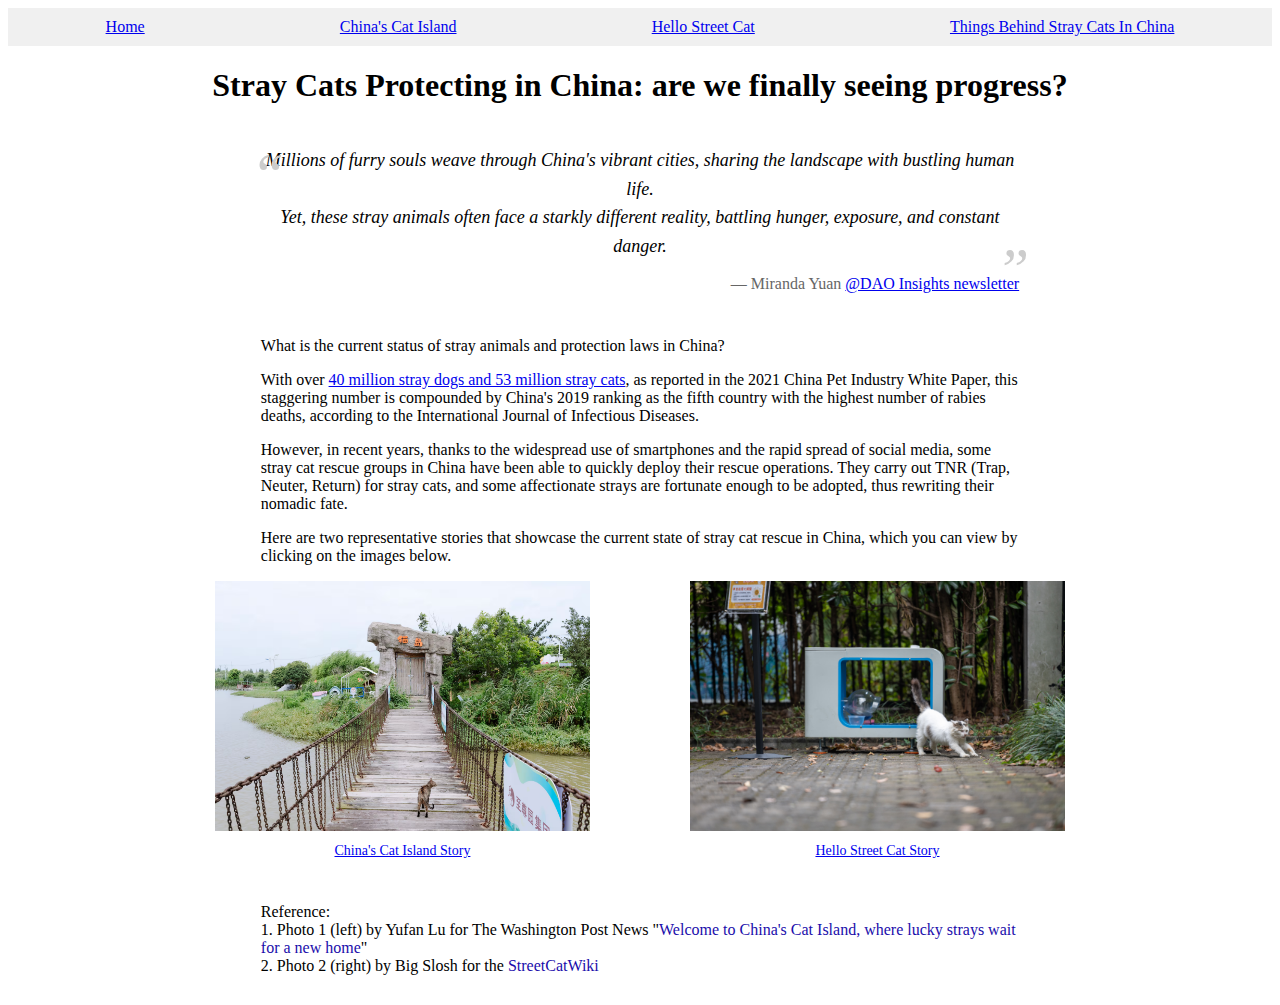
<file: index.html>
<!DOCTYPE html>
<html lang="en">
<head>
    <meta charset="UTF-8">
    <meta name="viewport" content="width=device-width, initial-scale=1.0">
    <title>Stray Cats Protecting in China: are we finally seeing progress?</title>
    <link rel="stylesheet" href="css/style.css">
</head>
<body>
    <nav style="display: flex; justify-content: space-around; background-color: #f0f0f0; padding: 10px 0;">
        <a href="index.html">Home</a>
        <a href="news1.html">China's Cat Island</a>
        <a href="news2.html">Hello Street Cat</a>
        <a href="summary.html">Things Behind Stray Cats In China</a>
    </nav>
    <header style="text-align: center; margin-top: 20px;">
        <h1>Stray Cats Protecting in China: are we finally seeing progress?</h1>
    </header>

    <blockquote class="custom-quote">
        Millions of furry souls weave through China's vibrant cities, sharing the landscape with bustling human life. 
        <br>
        Yet, these stray animals often face a starkly different reality, battling hunger, exposure, and constant danger.
        <cite class="quote-author">— Miranda Yuan <a href="https://daoinsights.com/opinions/a-new-era-for-animal-protection-in-china-are-we-finally-seeing-progress/">@DAO Insights newsletter</a></cite>
    </blockquote>    

    <section class="intro-content">
        <p>What is the current status of stray animals and protection laws in China?</p>
        <p>With over <a href="https://www.theguardian.com/world/2023/oct/24/china-local-governments-launch-crackdown-on-dogs-after-child-was-mauled">40 million stray dogs and 53 million stray cats</a>, as reported in the 2021 China Pet Industry White Paper, this staggering number is compounded by China's 2019 ranking as the fifth country with the highest number of rabies deaths, according to the International Journal of Infectious Diseases.</p>
        <p>However, in recent years, thanks to the widespread use of smartphones and the rapid spread of social media, some stray cat rescue groups in China have been able to quickly deploy their rescue operations. They carry out TNR (Trap, Neuter, Return) for stray cats, and some affectionate strays are fortunate enough to be adopted, thus rewriting their nomadic fate.</p>
        <p>Here are two representative stories that showcase the current state of stray cat rescue in China, which you can view by clicking on the images below.</p>
    </section>
    
    <div class="image-container-1">
        <div class="image-box-1">
            <a href="news1.html">
                <img src="images/img1.avif" alt="Hello Street Cat" class="index-image">
                <p class="image-caption">China's Cat Island Story</p>
            </a>
        </div>
        <div class="image-box-1">
            <a href="news2.html">
                <img src="images/img2.jpeg" alt="Brother Calm" class="index-image">
                <p class="image-caption">Hello Street Cat Story</p>
            </a>
        </div>
    </div>
    
    <footer>
        <p>Reference: </p>
        <p>1. Photo 1 (left) by Yufan Lu for The Washington Post News "<a href="https://www.washingtonpost.com/world/2024/02/26/china-shanghai-cat-island-rescue/" target="_blank">Welcome to China's Cat Island, where lucky strays wait for a new home</a>"</p>
        <p>2. Photo 2 (right) by Big Slosh for the <a herf="https://streetcat.wiki/index.php/File:StreetCatFeeder.jpg">StreetCatWiki</a></p>
    </footer>
    
</body>
</html>
</file>
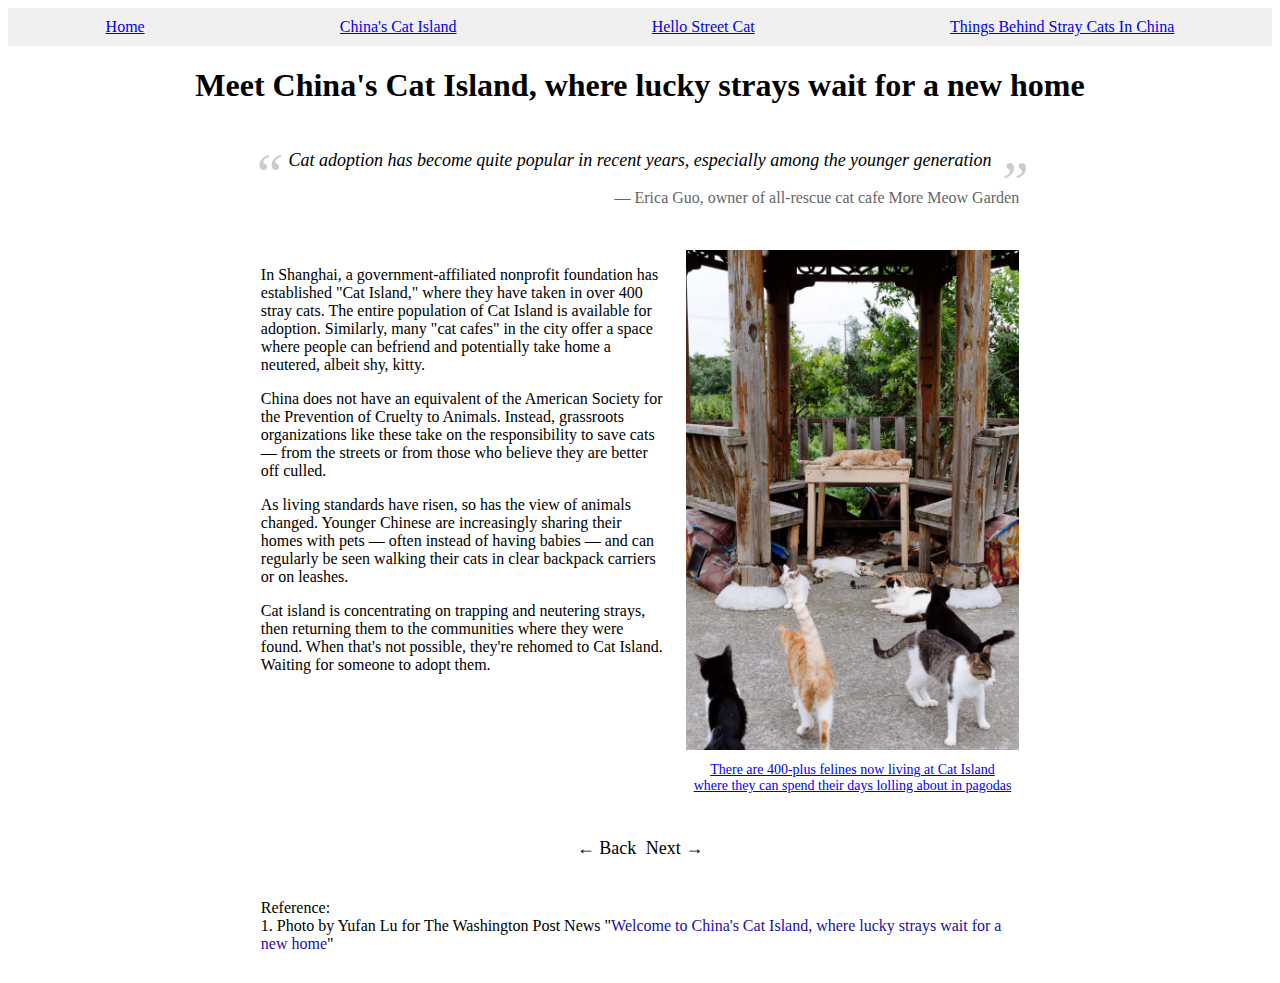
<file: news1.html>
<!DOCTYPE html>
<html lang="en">
<head>
    <meta charset="UTF-8">
    <meta name="viewport" content="width=device-width, initial-scale=1.0">
    <title>Meet China's Cat Island, where lucky strays wait for a new home</title>
    <link rel="stylesheet" href="css/style.css">
</head>
<body>
    <nav style="display: flex; justify-content: space-around; background-color: #f0f0f0; padding: 10px 0;">
        <a href="index.html">Home</a>
        <a href="news1.html">China's Cat Island</a>
        <a href="news2.html">Hello Street Cat</a>
        <a href="summary.html">Things Behind Stray Cats In China</a>
    </nav>
    <header style="text-align: center; margin-top: 20px;">
        <h1>Meet China's Cat Island, where lucky strays wait for a new home</h1>
    </header>

    <blockquote class="custom-quote">
        Cat adoption has become quite popular in recent years, especially among the younger generation
        <cite class="quote-author">— Erica Guo, owner of all-rescue cat cafe More Meow Garden</cite>
    </blockquote>     

    <div class="content-container">
        <section class="news2-content">
            <p>In Shanghai, a government-affiliated nonprofit foundation has established "Cat Island," where they have taken in over 400 stray cats. The entire population of Cat Island is available for adoption. Similarly, many "cat cafes" in the city offer a space where people can befriend and potentially take home a neutered, albeit shy, kitty.</p>
            <p>China does not have an equivalent of the American Society for the Prevention of Cruelty to Animals. Instead, grassroots organizations like these take on the responsibility to save cats — from the streets or from those who believe they are better off culled.</p>
            <p>As living standards have risen, so has the view of animals changed. Younger Chinese are increasingly sharing their homes with pets — often instead of having babies — and can regularly be seen walking their cats in clear backpack carriers or on leashes.</p>
            <p>Cat island is concentrating on trapping and neutering strays, then returning them to the communities where they were found. When that's not possible, they're rehomed to Cat Island. Waiting for someone to adopt them.</p>
        </section>
        <div class="image-container-2">
            <a href="https://www.washingtonpost.com/world/2024/02/26/china-shanghai-cat-island-rescue/">
                <img src="images/img5.webp" alt="img5" class="news2-image">
                <p class="image-caption">There are 400-plus felines now living at Cat Island<br>where they can spend their days lolling about in pagodas</p>
            </a>
        </div>
    </div>

    <div class="page-navigation">
        <a href="index.html" class="nav-link">← Back</a>
        <a href="news2.html" class="nav-link">Next →</a>
    </div>
    
    <footer>
        <p>Reference: </p>
        <p>1. Photo by Yufan Lu for The Washington Post News "<a href="https://www.washingtonpost.com/world/2024/02/26/china-shanghai-cat-island-rescue/" target="_blank">Welcome to China's Cat Island, where lucky strays wait for a new home</a>"</p>
    </footer>
</body>
</html>
</file>
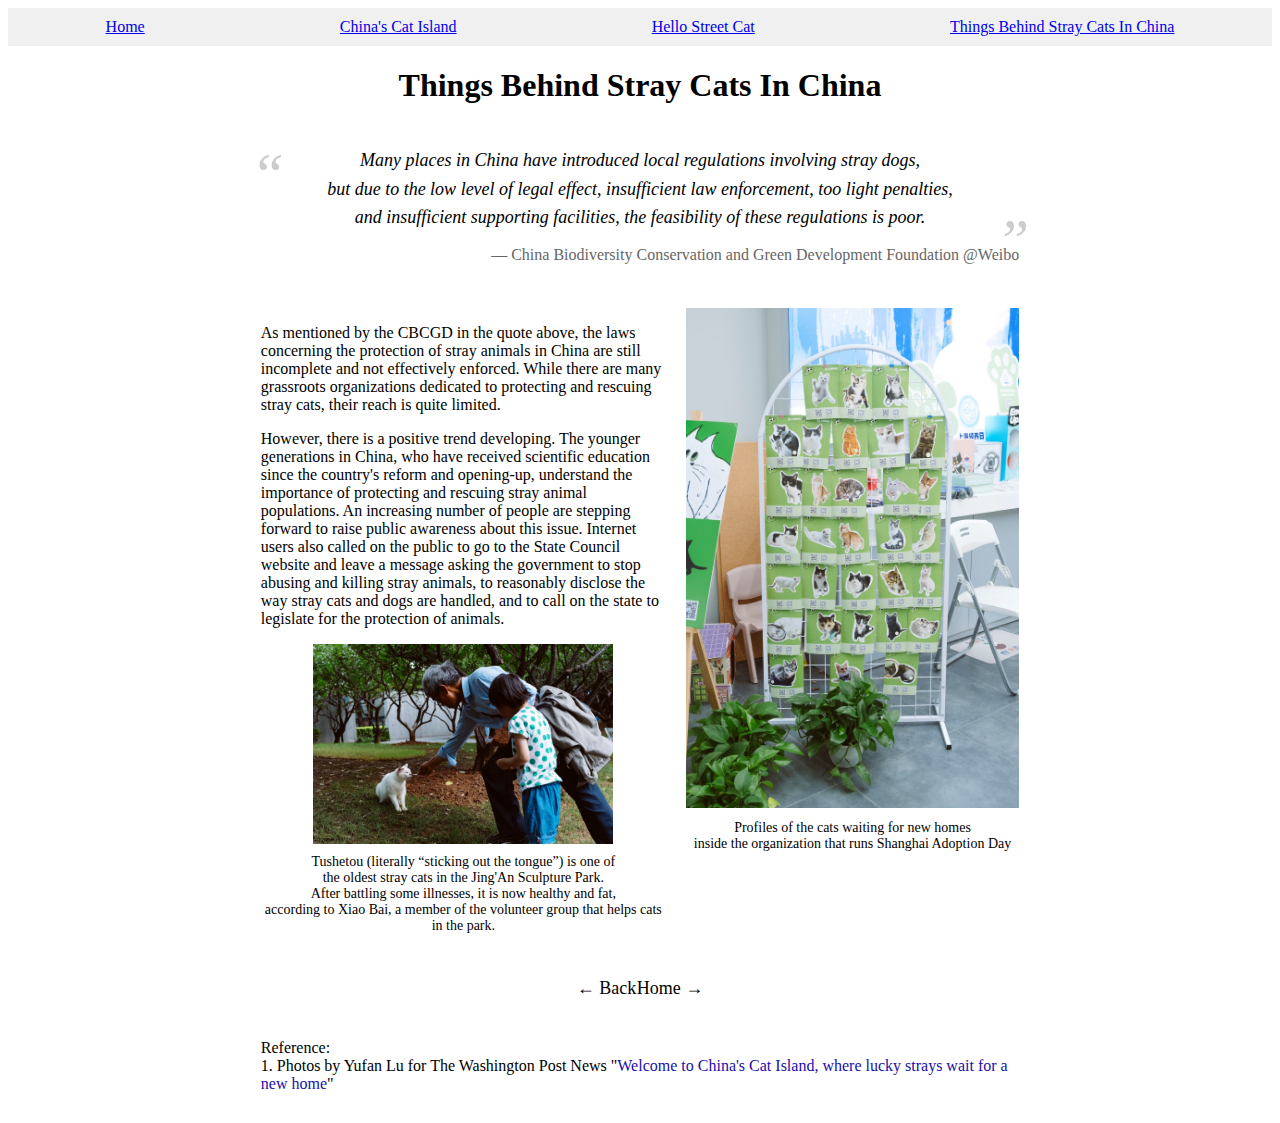
<file: summary.html>
<!DOCTYPE html>
<html lang="en">
<head>
    <meta charset="UTF-8">
    <meta name="viewport" content="width=device-width, initial-scale=1.0">
    <title>Things Behind Stray Cats In China</title>
    <link rel="stylesheet" href="css/style.css">
</head>
<body>
    <nav style="display: flex; justify-content: space-around; background-color: #f0f0f0; padding: 10px 0;">
        <a href="index.html">Home</a>
        <a href="news1.html">China's Cat Island</a>
        <a href="news2.html">Hello Street Cat</a>
        <a href="summary.html">Things Behind Stray Cats In China</a>
    </nav>
    <header style="text-align: center; margin-top: 20px;">
        <h1>Things Behind Stray Cats In China</h1>
    </header>

    <blockquote class="custom-quote">
        Many places in China have introduced local regulations involving stray dogs, 
        <br>
        but due to the low level of legal effect, insufficient law enforcement, too light penalties,
        <br>
        and insufficient supporting facilities, the feasibility of these regulations is poor.
        <cite class="quote-author">— China Biodiversity Conservation and Green Development Foundation @Weibo</cite>
    </blockquote>     

    <div class="content-container">
        <section class="news2-content">
            <p>As mentioned by the CBCGD in the quote above, the laws concerning the protection of stray animals in China are still incomplete and not effectively enforced. While there are many grassroots organizations dedicated to protecting and rescuing stray cats, their reach is quite limited.</p>
            <p>However, there is a positive trend developing. The younger generations in China, who have received scientific education since the country's reform and opening-up, understand the importance of protecting and rescuing stray animal populations. An increasing number of people are stepping forward to raise public awareness about this issue. Internet users also called on the public to go to the State Council website and leave a message asking the government to stop abusing and killing stray animals, to reasonably disclose the way stray cats and dogs are handled, and to call on the state to legislate for the protection of animals.</p>
            <a>
                <img src="images/img7.avif" alt="img7" class="additional-image">
                <p class="image-caption">
                    Tushetou (literally “sticking out the tongue”) is one of
                    <br>the oldest stray cats in the Jing'An Sculpture Park.
                    <br>After battling some illnesses, it is now healthy and fat, 
                    <br>according to Xiao Bai, a member of the volunteer group that helps cats in the park.
                </p>
            </a>
        </section>
        <div class="image-container-2">
            <a>
                <img src="images/img6.avif" alt="img6" class="news2-image">
                <p class="image-caption">Profiles of the cats waiting for new homes<br>inside the organization that runs Shanghai Adoption Day</p>
            </a>
        </div>
    </div>
    
    <div class="page-navigation">
        <a href="news2.html" class="nav-link">← Back</a>
        <a href="index.html" class="nav-link">Home →</a>
    </div>

    <footer>
        <p>Reference: </p>
        <p>1. Photos by Yufan Lu for The Washington Post News "<a href="https://www.washingtonpost.com/world/2024/02/26/china-shanghai-cat-island-rescue/" target="_blank">Welcome to China's Cat Island, where lucky strays wait for a new home</a>"</p>
    </footer>
</body>
</html>
</file>
<file: css/style.css>
.custom-quote {
    width: 60%;
    margin: 20px auto;
    text-align: center;
    font-style: italic;
    position: relative;
    padding: 20px;
    font-size: 18px; /* Adjust the font size as necessary */
    line-height: 1.6; /* Adjust line height for better readability */
}

.custom-quote::before, .custom-quote::after {
    content: "“"; /* Left double quote */
    font-size: 60px; /* Large size for the quotation marks */
    position: absolute;
    color: #ccc; /* Light color for the quotes, adjust as needed */
}

.custom-quote::after {
    content: "”"; /* Right double quote */
}

.custom-quote::before {
    top: 0;
    left: 10px; /* Adjust for alignment */
}

.custom-quote::after {
    bottom: 0;
    right: 10px; /* Adjust for alignment */
}

.quote-author {
    display: block;
    text-align: right;
    width: 100%;
    margin-top: 10px; /* Space between the quote and the author */
    font-style: normal; /* Overrides the italic style if needed */
    font-size: 16px; /* Smaller font size for the author citation */
    color: #666; /* A subtler color, but can be adjusted as needed */
}

.news-content {
    width: 60%;        /* Set the width of the section to 60% of its parent container */
    margin: 0 auto;    /* Center the section horizontally */
    text-align: left;  /* Align the text to the left within the section */
}

.intro-content {
    width: 60%;        /* Set the width of the section to 60% of its parent container */
    margin: 0 auto;    /* Center the section horizontally */
    text-align: left;  /* Align the text to the left within the section */
}

.image-container-1 {
    display: flex;
    justify-content: center;
    align-items: center;
    gap: 100px; /* Space between the two images */
}

.image-box-1 {
    text-align: center; /* Centers the image and the caption within the div */
}

.index-image {
    height: 250px; /* Maintain uniform image height */
}

.news1-image {
    height: 200px; /* Maintain uniform image height */
}

.content-container {
    display: grid;
    grid-template-columns: 1fr auto; /* 文字内容占用剩余空间，图片占用自身宽度 */
    align-items: start; /* 对齐到容器的顶部 */
    gap: 20px; /* 两元素之间的间隔 */
    width: 60%;
    margin: 0 auto; /* 居中显示整个容器 */
}

.news2-content {
    text-align: left; /* 文字左对齐 */
}

.image-container-2 {
    width: auto; /* 图片容器宽度为自动，依图片大小而定 */
}

.news2-image {
    height: 500px; /* 图片高度设置为300px */
    width: auto; /* 宽度自适应，保持图片比例 */
}

@media (max-width: 768px) {
    .content-container {
        grid-template-columns: 1fr; /* 响应式设计，在较小屏幕上改为单列布局 */
    }

    .image-container-2 {
        order: -1; /* 在较小屏幕上图片显示在文本上方 */
    }
}

.additional-image {
    width: 300px; /* 设置图片宽度 */
    display: block; /* 使图片独占一行 */
    margin: 10px auto; /* 在图片的上下添加空间 */
    
}

.image-caption {
    margin-top: 8px;
    font-size: 14px;
    text-align: center; /* Adds a small space between the image and the caption */
}

.page-navigation {
    display: flex;
    justify-content: space-between;
    align-items: center;
    width: 10%;
    margin: 20px auto; /* 与页面其余内容保持一致的水平居中和宽度 */
    padding: 10px 0; /* 稍微添加一些垂直填充 */
}

.nav-link {
    text-decoration: none; /* 移除链接下划线 */
    font-size: 18px; /* 设置适当的字体大小 */
    color: #000; /* 字体颜色，根据需要调整 */
}

footer {
    width: 60%;
    max-width: 100%; /* 确保不超过页面宽度的60% */
    margin: 20px auto; /* 上下间距20px，居中显示 */
    padding: 10px 0; /* 添加一些内填充 */
    text-align: left; /* 设置文字从左侧开始 */
    box-sizing: border-box; /* 包括内填充和边框在内的总宽度 */
}

footer p {
    margin: 0; /* 移除段落默认的外边距 */
}

footer a {
    text-decoration: none; /* 去掉超链接的下划线 */
    color: #1a0dab; /* 设置链接颜色，可调整为符合网站风格的颜色 */
}
</file>
